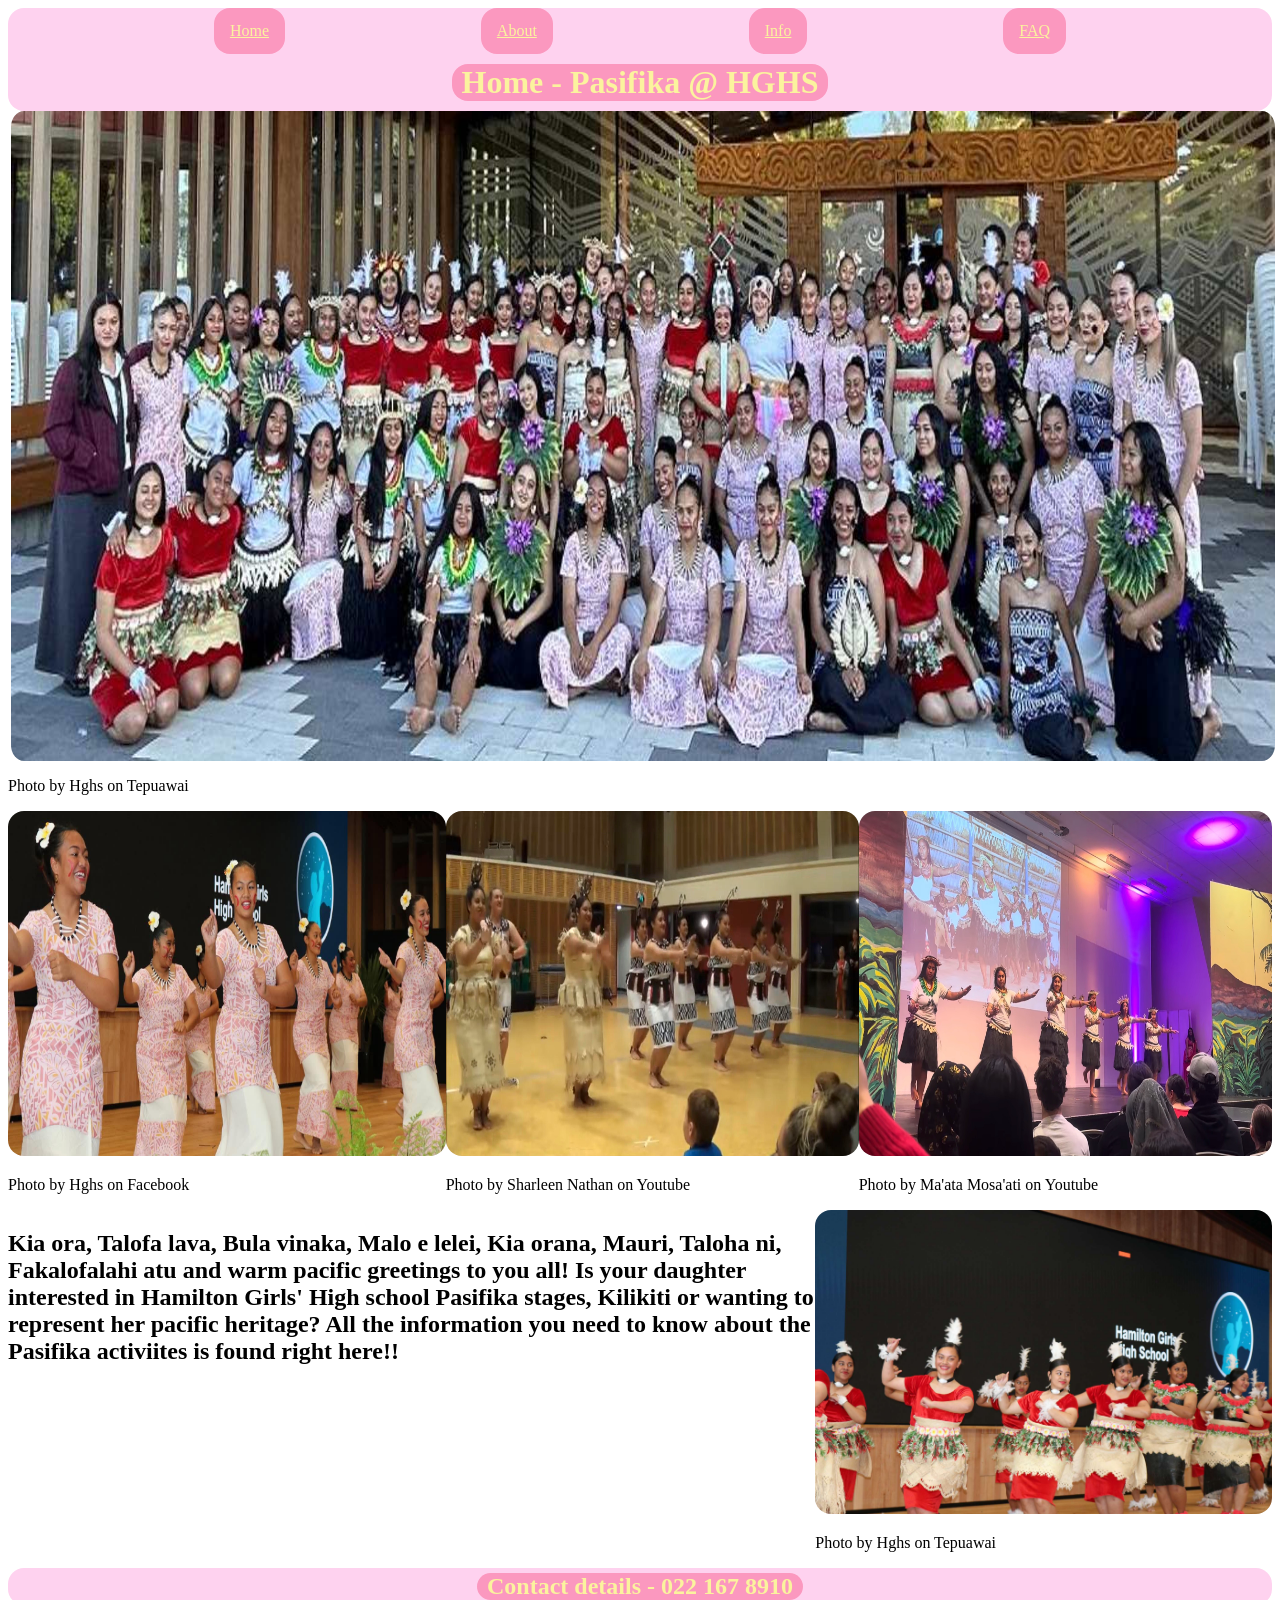
<file: index.html>
<!DOCTYPE html>
<html lang="en">

<head>

    <title>Pasifika@HGHS - Home</title>
    <link rel="stylesheet" href="style.css">

</head>

<body>
    <div class="flex-container2">
        <div class="navbar">
            <ul>
                <li><a href="index.html">Home</a></li>

                <li><a href="about.html">About</a></li>

                <li><a href="info.html">Info</a></li>

                <li><a href="faq.html">FAQ</a></li>
            </ul>
        </div>
        <div class="flex-container1">

            <h1>Home - Pasifika @ HGHS</h1>

        </div>
    </div>



    <div class="flex-container">
        <div class="img-att">
            <img src="images/tupaia_tapasa_2025.jpg"
                alt="Cook Island, Tongan, Samoan, Fijian and Kiribati stage performers and instrumentalists">
            <p>Photo by Hghs on Tepuawai</p>
        </div>

    </div>

    <div class="flex-container">
        <div class="img1-att">
            <img src="images/samoan_2025.jpg" alt="Samoan stage performing at Tupaia Tapasa 2025">
            <p>Photo by Hghs on Facebook</p>
        </div>
        <div class="img1-att">
            <img src="images/tongan_2016.jpg" alt="Tongan stage at 2016 Dress rehearsal">
            <p>Photo by Sharleen Nathan on Youtube</p>
        </div>
        <div class="img1-att">
            <img src="images/kiribati_2025.jpeg" alt="Kiribati stage performing at Arts Showcase">
            <p>Photo by Ma'ata Mosa'ati on Youtube</p>
        </div>
    </div>


    <div class="flex-container">
        <h2>
            Kia ora, Talofa lava, Bula vinaka, Malo e lelei, Kia orana, Mauri, Taloha ni, Fakalofalahi atu and warm
            pacific greetings to you all! Is your daughter interested in Hamilton Girls' High school Pasifika stages, Kilikiti or wanting to represent
            her pacific heritage? All the information you need to know about the Pasifika activiites is found right here!!
        </h2>

        <div class="img1a-att">
            <img src="images/tongan_2025.jpg" alt="Tongan stage performing on stage at Tupaia Tapasa 2025">
            <p>Photo by Hghs on Tepuawai</p>
        </div>
    </div>
    <div class="flex-container2">

        <div class="footnote">
            <h2>Contact details - 022 167 8910</h2>
        </div>

    </div>

</body>

</html>
</file>
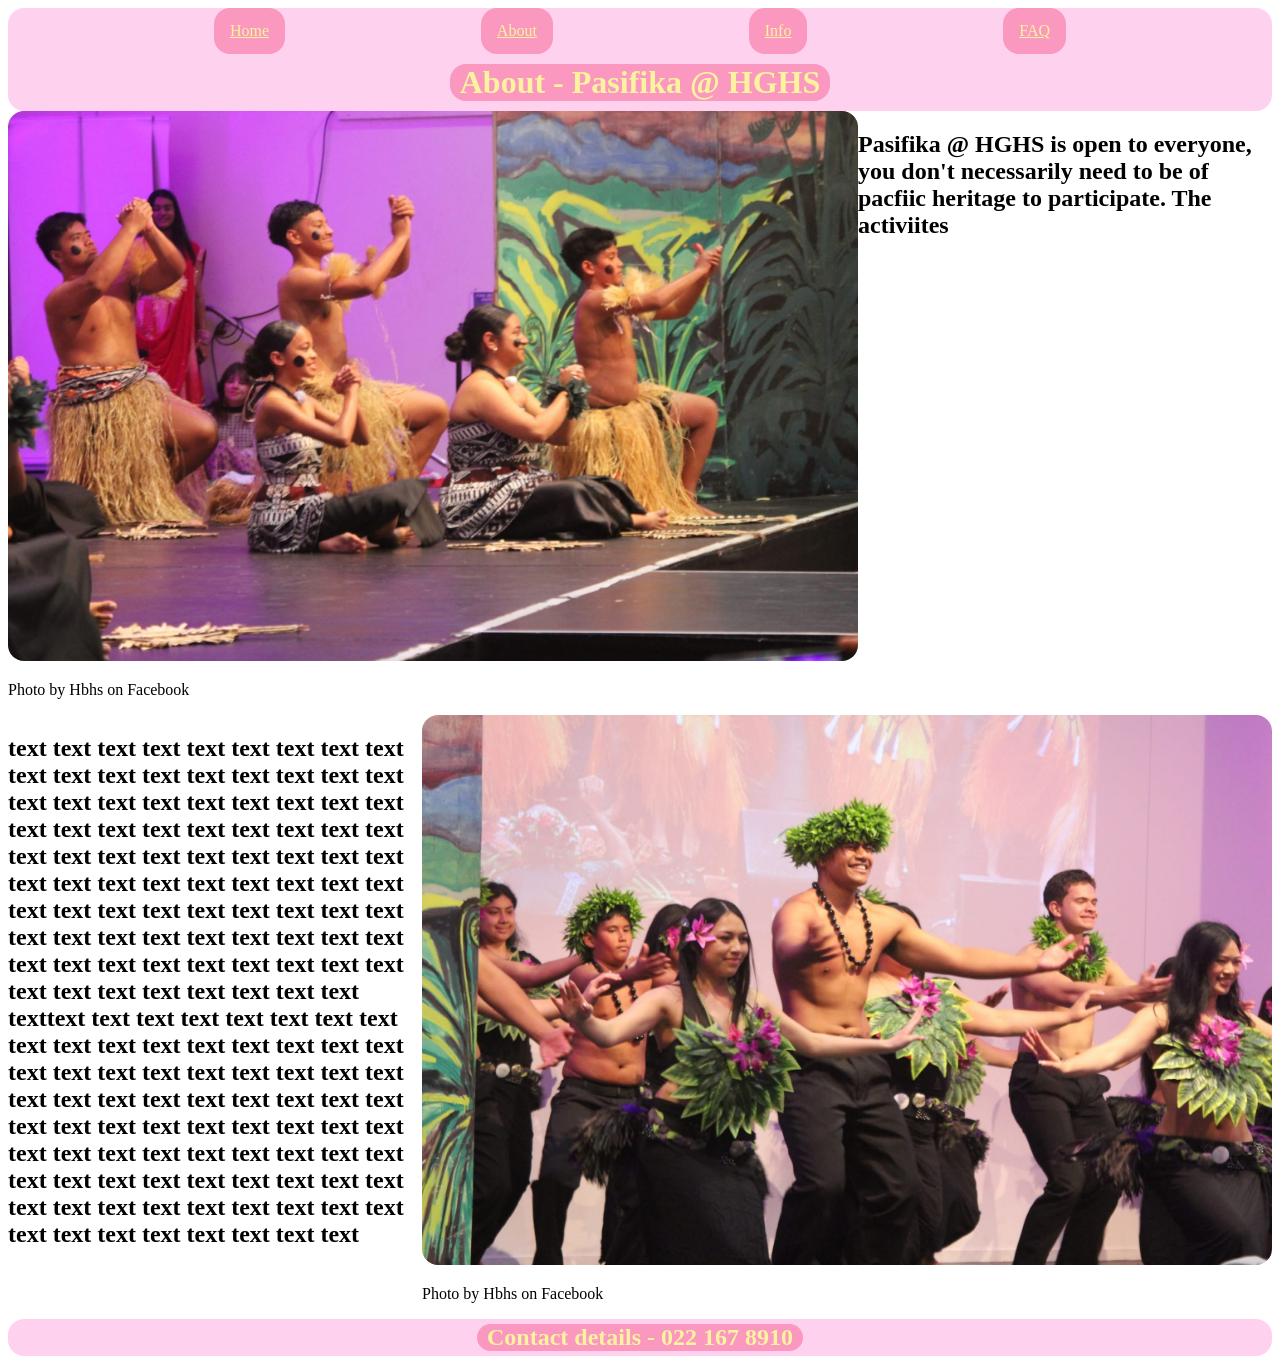
<file: about.html>
<!DOCTYPE html>
<html lang="en">

<head>

    <title>Pasfika@HGHS - About </title>
    <link rel="stylesheet" href="style.css">

</head>

<body>

    <div class="flex-container2">
        <div class="navbar">
            <ul>
                <li><a href="index.html">Home</a></li>

                <li><a href="about.html">About</a></li>

                <li><a href="info.html">Info</a></li>

                <li><a href="faq.html">FAQ</a></li>
            </ul>
        </div>


        <div class="flex-container1">
            <h1>About - Pasifika @ HGHS</h1>
        </div>
    </div>
    <div class="flex-container">
        <div class="img2-att">
            <img src="images/fiji_2025.jpeg" alt="Fijian stage performing at Arts Showcase 2025">
            <p>Photo by Hbhs on Facebook</p>
        </div>
        <h2>Pasifika @ HGHS is open to everyone, you don't necessarily need to be of pacfiic heritage to participate. The activiites </h2>
    </div>

    <div class="flex-container">
        <h2>text text text text text text text text text text text text text text text text text text text text text text
            text text text text text text text text text text text text text text text text text text text text text
            text text text text text text text text text text text text text text text text text text text text text
            text text text text text text text text text text text text text text text text text text text text text
            text text text text texttext text text text text text text text text text text text text text text text text
            text text text text text text text text text text text text text text text text text text text text text
            text text text text text text text text text text text text text text text text text text text text text
            text text text text text text text text text text text text text text text text text text text text </h2>
        <div class="img2-att">
            <img src="images/kuki_2025.jpeg" alt="Kuki stage performimg at arts showcase 2025">
            <p>Photo by Hbhs on Facebook</p>
        </div>
    </div>

    <div class="flex-container2">
        <div class="footnote">
            <h2>Contact details - 022 167 8910</h2>
        </div>
    </div>
</body>

</html>
</file>
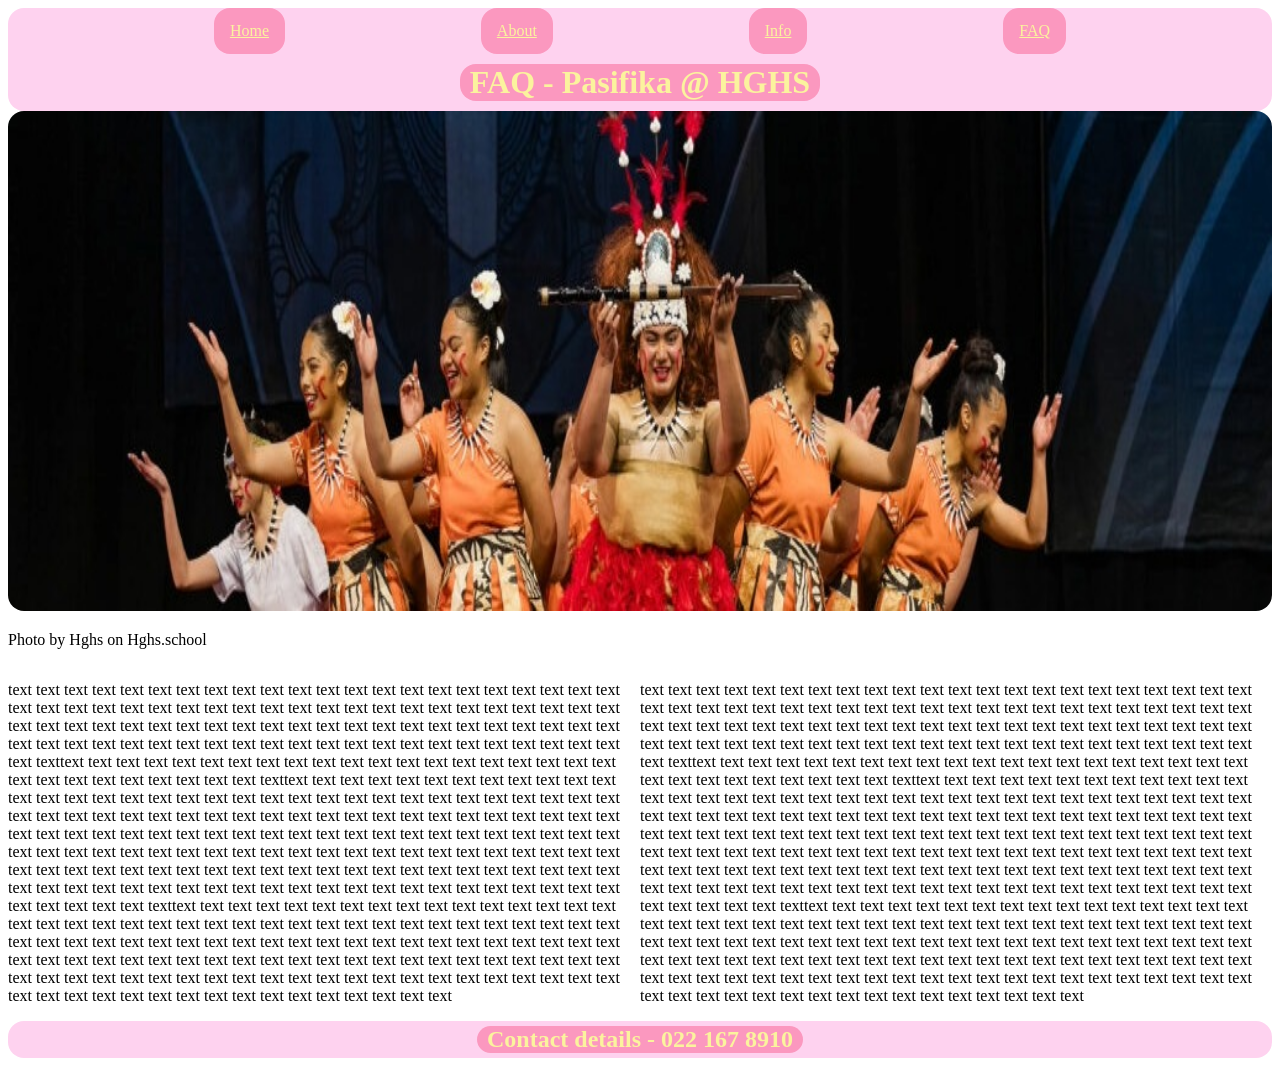
<file: faq.html>
<!DOCTYPE html>
<html lang="en">

<head>

    <title>Pasfika@HGHS - Faq </title>
    <link rel="stylesheet" href="style.css">

</head>

<body>

    <div class="flex-container2">
        <div class="navbar">
            <ul>
                <li><a href="index.html">Home</a></li>

                <li><a href="about.html">About</a></li>

                <li><a href="info.html">Info</a></li>

                <li><a href="faq.html">FAQ</a></li>
            </ul>
        </div>


        <div class="flex-container1">
            <h1>FAQ - Pasifika @ HGHS</h1>
        </div>
    </div>

    <div class="flex-container">
        <div class="img4-att">
            <img src="images/samoan_2023.jpg" alt="2023 Samoan stage perfoming">
            <p>Photo by Hghs on Hghs.school</p>
        </div>

    </div>

    <div class="flex-container">
        <p>text text text text text text text text text text text text text text text text text text text text text text
            text text text text text text text text text text text text text text text text text text text text text
            text text text text text text text text text text text text text text text text text text text text text
            text text text text text text text text text text text text text text text text text text text text text
            text text text text texttext text text text text text text text text text text text text text text text text
            text text text text text text text text text text text text texttext text text text text text text text text
            text text text text text text text text text text text text text text text text text text text text text
            text text text text text text text text text text text text text text text text text text text text text
            text text text text text text text text text text text text text text text text text text text text text
            text text text text text text text text text text text text text text text text text text text text text
            text text text text text text text text text text text text text text text text text text text text text
            text text text text text text text text text text text text text text text text text text text text text
            text text text text text text text text text text text text text text texttext text text text text text text
            text text text text text text text text text text text text text text text text text text text text text
            text text text text text text text text text text text text text text text text text text text text text
            text text text text text text text text text text text text text text text text text text text text text
            text text text text text text text text text text text text text text text text text text text text text
            text text text text text text text text text text text text text text text text text text text text text
            text text text text text text text text</p>

        <p>text text text text text text text text text text text text text text text text text text text text text text
            text text text text text text text text text text text text text text text text text text text text text
            text text text text text text text text text text text text text text text text text text text text text
            text text text text text text text text text text text text text text text text text text text text text
            text text text text texttext text text text text text text text text text text text text text text text text
            text text text text text text text text text text text text texttext text text text text text text text text
            text text text text text text text text text text text text text text text text text text text text text
            text text text text text text text text text text text text text text text text text text text text text
            text text text text text text text text text text text text text text text text text text text text text
            text text text text text text text text text text text text text text text text text text text text text
            text text text text text text text text text text text text text text text text text text text text text
            text text text text text text text text text text text text text text text text text text text text text
            text text text text text text text text text text text text text text texttext text text text text text text
            text text text text text text text text text text text text text text text text text text text text text
            text text text text text text text text text text text text text text text text text text text text text
            text text text text text text text text text text text text text text text text text text text text text
            text text text text text text text text text text text text text text text text text text text text text
            text text text text text text text text text text text text text text text text text text text text text
            text text text text text text text text</p>
    </div>

    <div class="flex-container2">
        <div class="footnote">
            <h2>Contact details - 022 167 8910</h2>
        </div>
    </div>
</body>

</html>
</file>
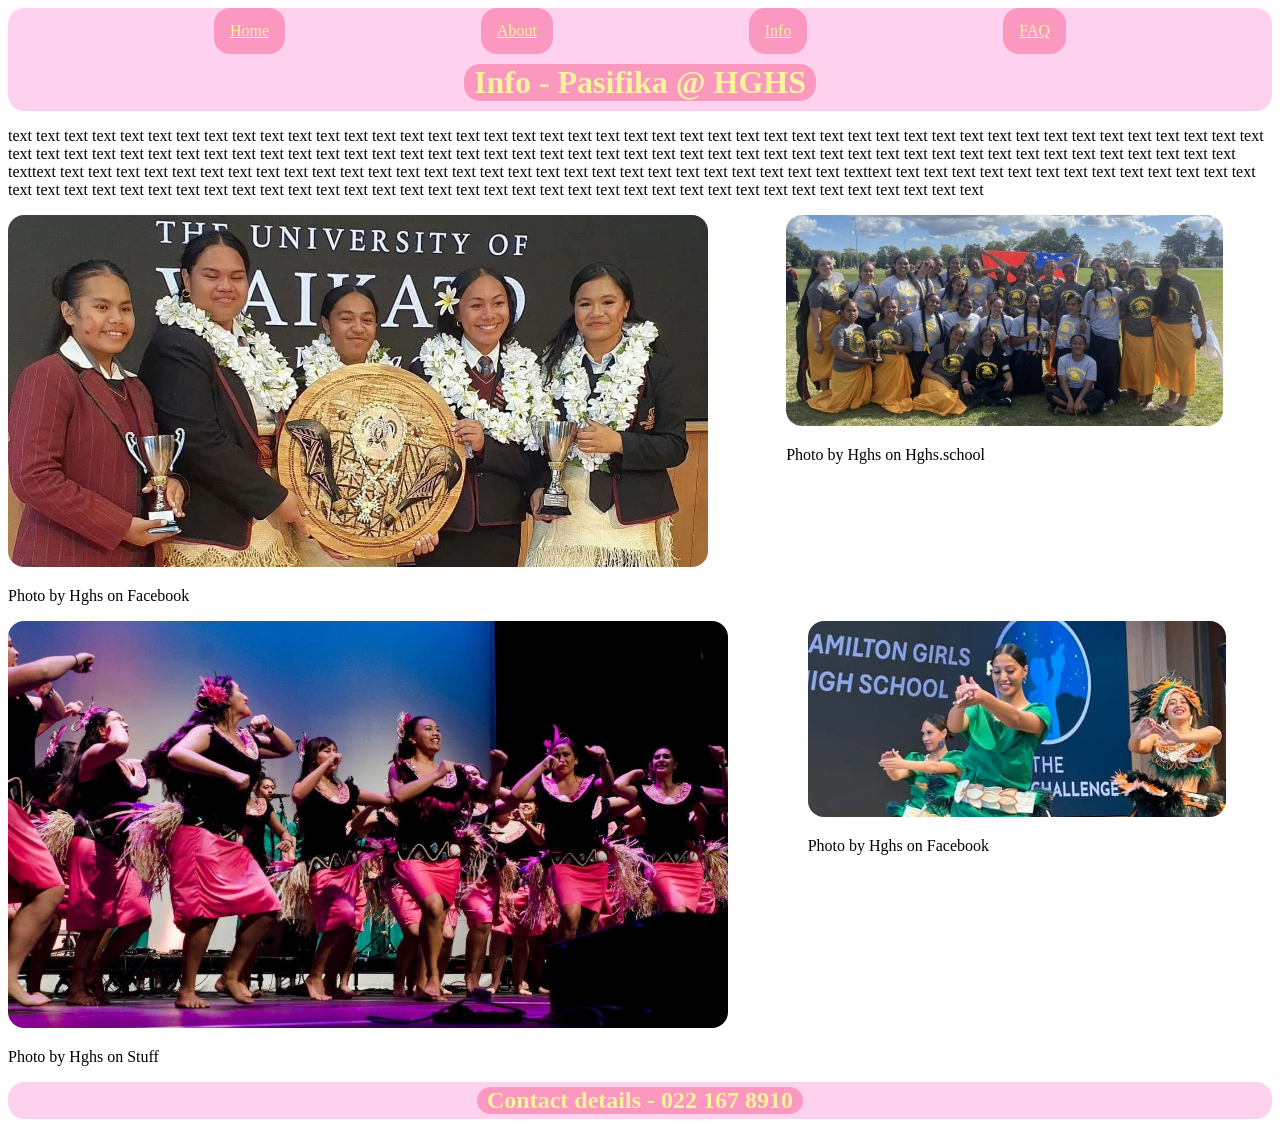
<file: info.html>
<!DOCTYPE html>
<html lang="en">

<head>

    <title>Pasfika@HGHS - Info </title>
    <link rel="stylesheet" href="style.css">

</head>

<body>

    <div class="flex-container2">
        <div class="navbar">
            <ul>
                <li><a href="index.html">Home</a></li>

                <li><a href="about.html">About</a></li>

                <li><a href="info.html">Info</a></li>

                <li><a href="faq.html">FAQ</a></li>
            </ul>
        </div>

        <div class="flex-container1">
            <h1>Info - Pasifika @ HGHS</h1>
        </div>
    </div>
    <div class="flex-container">
        <p>text text text text text text text text text text text text text text text text text text text text text text
            text text text text text text text text text text text text text text text text text text text text text
            text text text text text text text text text text text text text text text text text text text text text
            text text text text text text text text text text text text text text text text text text text text text
            text text text text texttext text text text text text text text text text text text text text text text text
            text text text text text text text text text text text text texttext text text text text text text text text
            text text text text text text text text text text text text text text text text text text text text text
            text text text text text text text text text text text text text text text text text text text </p>
    </div>

    <div class="flex-container">
        <div class="img3-att">
            <img src="images/tupaia_tapasa_2024.jpg" alt="Pasifika leaders with Tupaia Tapasa Crest">
            <p>Photo by Hghs on Facebook</p>
        </div>
        <div class="img3-att">
            <img src="images/kilikiti_2023.jpg" alt="Kilikiti players all gathered at the waikato uni field">
            <p>Photo by Hghs on Hghs.school</p>
        </div>
    </div>

    <div class="flex-container">
        <div class="img3-att">
            <img src="images/kuki_2016.webp" alt="2016 Cook island stage performing">
            <p>Photo by Hghs on Stuff</p>
        </div>
        <div class="img3-att">
            <img src="images/kuki_2024.jpeg" alt="2025 Cook island stage performing at tupaia tapasa">
            <p>Photo by Hghs on Facebook</p>
        </div>
    </div>

    <div class="flex-container2">
        <div class="footnote">
            <h2>Contact details - 022 167 8910</h2>
        </div>
    </div>
</body>

</html>
</file>
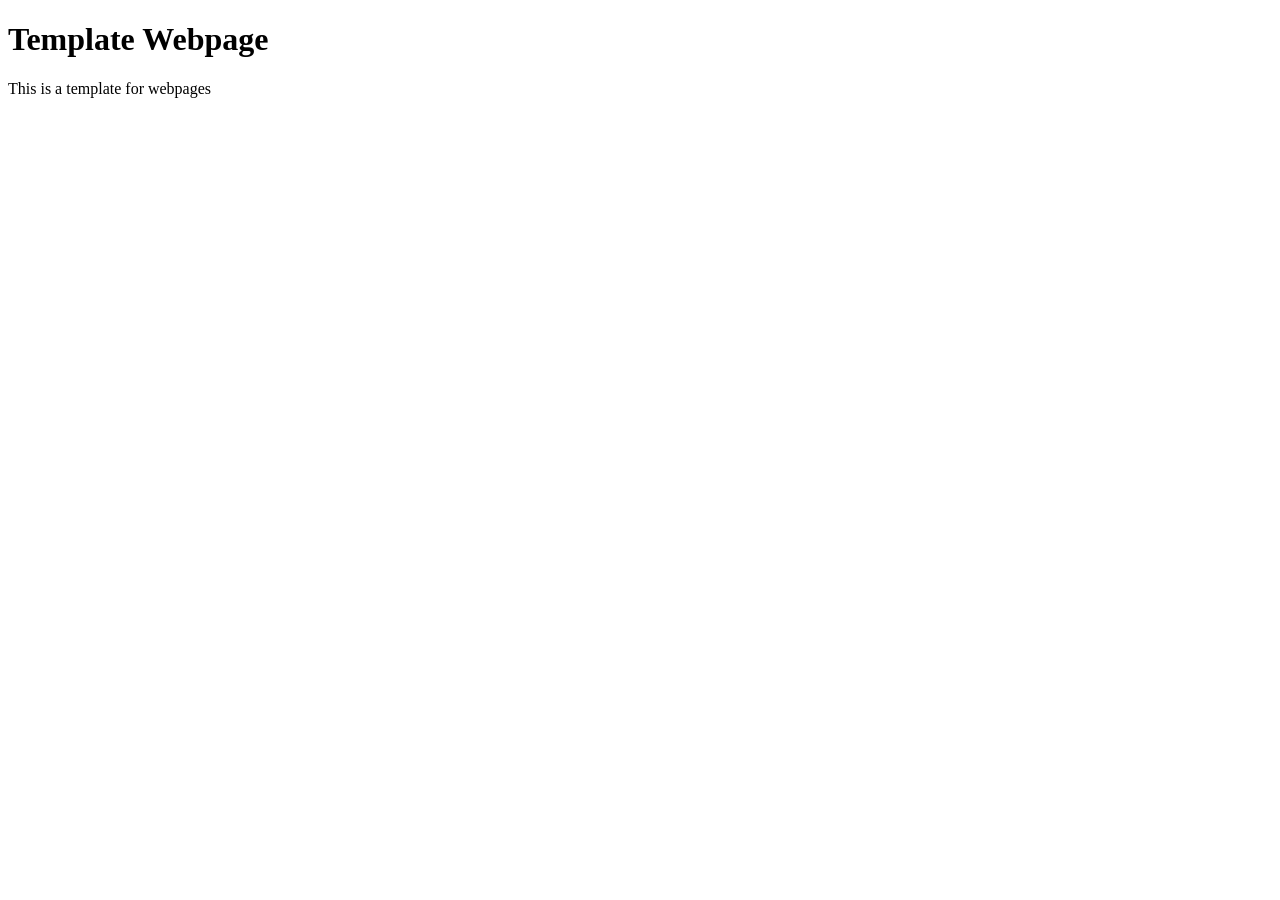
<file: template.html>
<!DOCTYPE html>
<html>
    <head>

        <title>Template</title>
        <link rel="stylesheet" href="style.css">

    </head>
    <body>

        <h1>Template Webpage</h1>
        
        <p>This is a template for webpages</p>

    </body>
</html>
</file>
<file: style.css>
.flex-container2 {
    background-color: #fed2ef;
    border-radius: 16px;
    padding: 0 10px;
}

.navbar ul {
    display: flex;
    list-style-type: none;
    margin: 0;
    padding: 0;
    overflow: hidden;
    justify-content: center;
    justify-content: space-evenly;
    border-radius: 16px;
}

.navbar li {
    float: left;
}

.navbar li a {
    background-color: #fb98bf;
    color: #fbf39e;
    border-radius: 16px;
}

.navbar li a {
    display: block;
    text-align: center;
    padding: 14px 16px;
}

.flex-container1 {
    border-radius: 16px;
    display: flex;
    justify-content: center;
}

.flex-container1 h1 {
    background-color: #fb98bf;
    color: #fbf39e;
    border-radius: 16px;
    padding: 0 10px;
    margin: 10px;
}

.flex-container {
    display: flex;
    flex-direction: row;
    justify-content: center;
}

.flex-container1 h2 {
    border-radius: 16px;
    margin-right: 10px;

}

.flex-container img {
    width: 100%;
}

.img-att img {
    width: 100%;
    height: 650px;
    display: flex;
    border-radius: 16px;
    padding: 0 3px;
}

.img1a-att img {
    width: 100%;
    border-radius: 16px;
}

.img1-att img {
    width: 100%;
    height: 345px;
    border-radius: 16px;
}

.img2-att img {
    width: 850px;
    height: 550px;
    border-radius: 16px;
}

.img3-att {
    justify-content: center;
    border-radius: 16px;
}

.img3-att img {
    width: 90%;
    border-radius: 16px;
    padding: 0 0;
}

.img4-att img {
    width: 100%;
    height: 500px;
    border-radius: 16px;
}

.footnote{
    display: flex;
    flex-direction: row;
    justify-content: center;

}

.footnote h2 {
    border-radius: 16px;
    background-color: #fb98bf;
    color: #fbf39e;
    padding: 0 10px;
    margin:5px;
}
</file>
